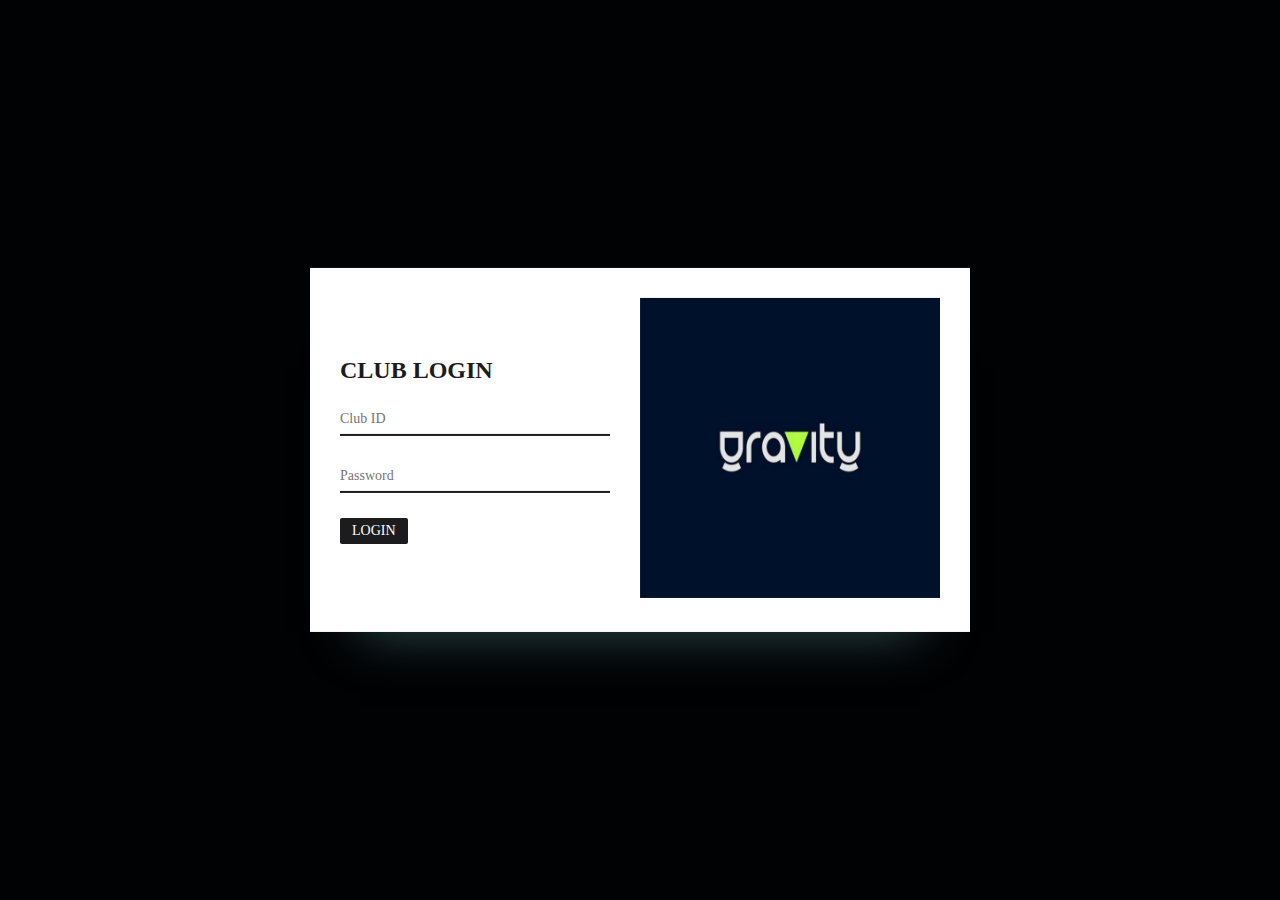
<file: index.html>
<!DOCTYPE html>
<html lang="en">
<head>
  <meta charset="UTF-8">
  <meta http-equiv="X-UA-Compatible" content="IE=edge">
  <meta name="viewport" content="width=device-width, initial-scale=1.0">
  <title>Admin Login Panel</title>
  <link rel="stylesheet" href="style.css">
</head>
<body>
  
  <div class="container">
    <div class="myform">
      <form>
        <h2>CLUB LOGIN</h2>
        <input type="text" placeholder="Club ID">
        <input type="password" placeholder="Password">
        <button type="submit">LOGIN</button>
      </form>
    </div>
    <div class="image">
      <img src="image.jpg">
    </div>
  </div>

</body>
</html>
</file>
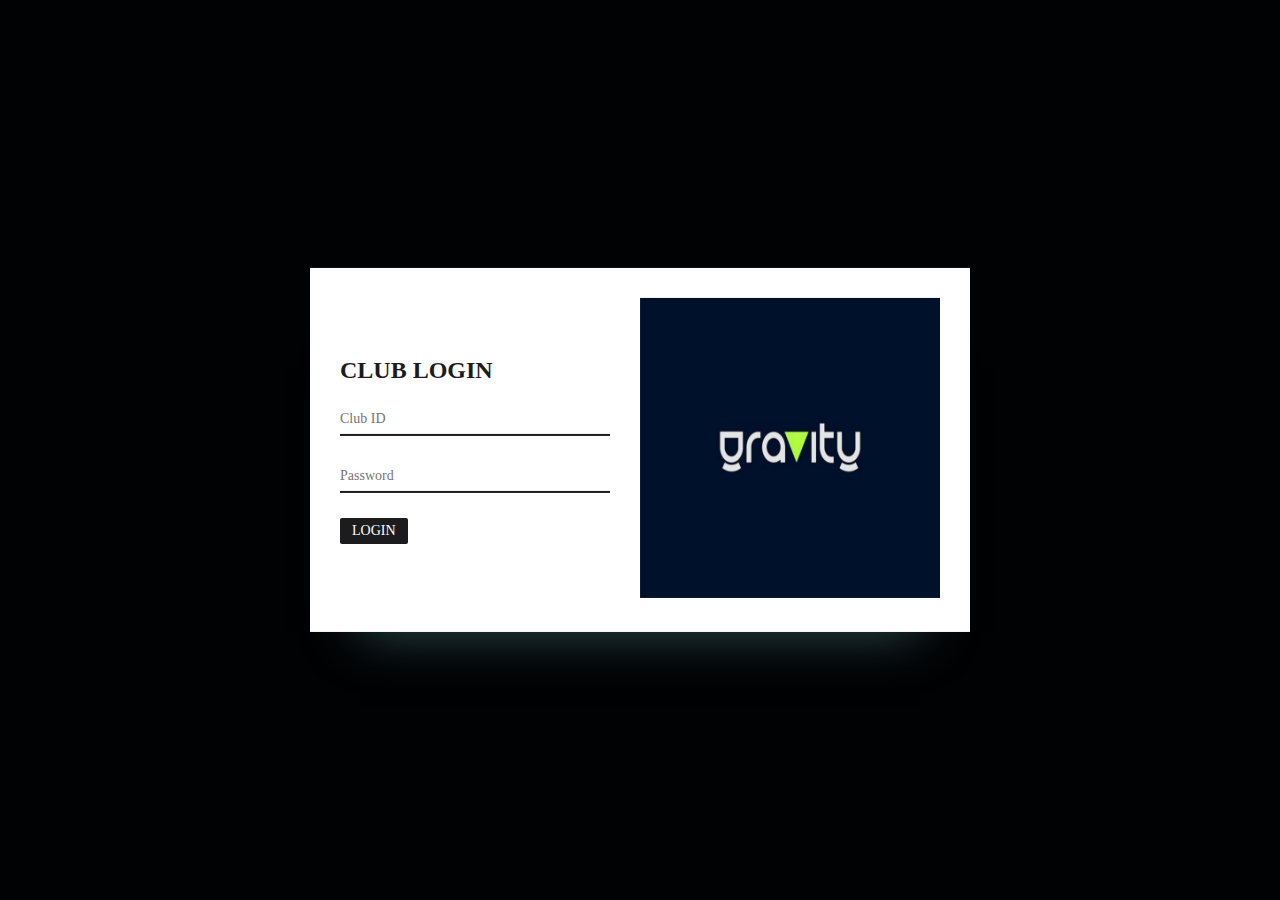
<file: learn.html>
<!DOCTYPE html>
<html lang="en">
<head>
  <meta charset="UTF-8">
  <meta http-equiv="X-UA-Compatible" content="IE=edge">
  <meta name="viewport" content="width=device-width, initial-scale=1.0">
  <title>Admin Login Panel</title>
  <link rel="stylesheet" href="style.css">
</head>
<body>
  
  <div class="container">
    <div class="myform">
      <form>
        <h2>CLUB LOGIN</h2>
        <input type="text" placeholder="Club ID">
        <input type="password" placeholder="Password">
        <button type="submit">LOGIN</button>
      </form>
    </div>
    <div class="image">
      <img src="image.jpg">
    </div>
  </div>

</body>
</html>
</file>
<file: style.css>
*{
  padding: 0;
  margin: 0;
  box-sizing: border-box;
  font-family: poppins;
}

body{
  background-color: #000204;
}

div.container{
  position: absolute;
  top: 50%;
  left: 50%;
  transform: translate(-50%,-50%);

  display: flex;
  flex-direction: row;
  align-items: center;

  background-color: white;
  padding: 30px;
  box-shadow: 0 50px 50px -50px darkslategray;
}

div.container div.myform{
  width: 270px;
  margin-right: 30px;
}

div.container div.myform h2{
  color: #1c1c1e;
  margin-bottom: 20px;
}

div.container div.myform input{
  border: none;
  outline: none;
  border-radius: 0;
  width: 100%;
  border-bottom: 2px solid #1c1c1e;
  margin-bottom: 25px;
  padding: 7px 0;
  font-size: 14px;
}
div.container div.myform button{
  color: white;
  background-color: #1c1c1e;
  border: none;
  outline: none;
  border-radius: 2px;
  font-size: 14px;
  padding: 5px 12px;
  font-weight: 500;
}
div.container div.image img{
  width: 300px;
}
</file>
